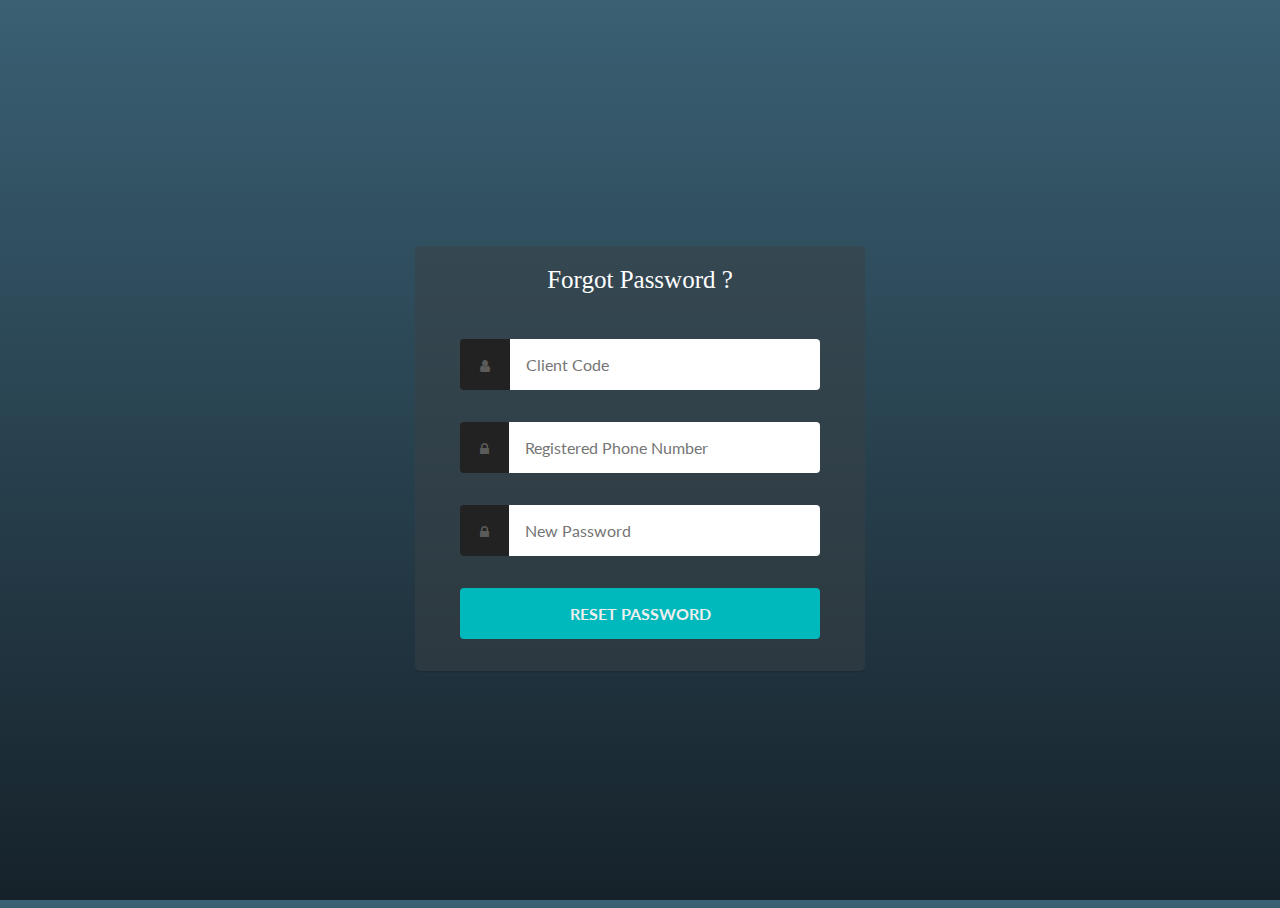
<file: templates/forgot_password.html>
<!DOCTYPE html>
<html lang="en" >

<head>
  <meta charset="UTF-8">
  <title>Forgot Password</title>
  <link rel="stylesheet" href="../css/style.css">
  <!-- <link rel="stylesheet" href="https://stackpath.bootstrapcdn.com/bootstrap/4.1.3/css/bootstrap.min.css" integrity="sha384-MCw98/SFnGE8fJT3GXwEOngsV7Zt27NXFoaoApmYm81iuXoPkFOJwJ8ERdknLPMO" crossorigin="anonymous">
  <script src="https://code.jquery.com/jquery-3.3.1.slim.min.js" integrity="sha384-q8i/X+965DzO0rT7abK41JStQIAqVgRVzpbzo5smXKp4YfRvH+8abtTE1Pi6jizo" crossorigin="anonymous"></script>
  <script src="https://cdnjs.cloudflare.com/ajax/libs/popper.js/1.14.3/umd/popper.min.js" integrity="sha384-ZMP7rVo3mIykV+2+9J3UJ46jBk0WLaUAdn689aCwoqbBJiSnjAK/l8WvCWPIPm49" crossorigin="anonymous"></script>
  <script src="https://stackpath.bootstrapcdn.com/bootstrap/4.1.3/js/bootstrap.min.js" integrity="sha384-ChfqqxuZUCnJSK3+MXmPNIyE6ZbWh2IMqE241rYiqJxyMiZ6OW/JmZQ5stwEULTy" crossorigin="anonymous"></script> -->
</head>
<body>

  <!-- <script src="https://use.typekit.net/rjb4unc.js"></script> -->
<script>try{Typekit.load({ async: true });}catch(e){}</script>

<div class="container">
    <div class="logo">
      Forgot Password ?
    </div>
    
    <div class="login-item">
      
      <form class="form form-login" id="form_id">
        <div class="form-field">
          <label class="user" for="login-username"><span class="hidden">Client Code</span></label>
          <input id="client_code" type="text" class="form-input" placeholder="Client Code" required>
        </div>

        <div class="form-field">
          <label class="lock" for="login-password"><span class="hidden">Registered Phone Number</span></label>
          <input id="client_phone" type="text" class="form-input" placeholder="Registered Phone Number" required>
        </div>

        <div class="form-field">
            <label class="lock" for="login-password"><span class="hidden">New Password</span></label>
            <input id="new_password" type="password" class="form-input" placeholder="New Password" required>
          </div>

        <div class="form-field">
          <input type="button" value="Reset Password" onclick="set_password()">
        </div>

      </form>
    </div>
</div>
<script src="../js/forgot_password.js"></script>
</body>
</html>
</file>
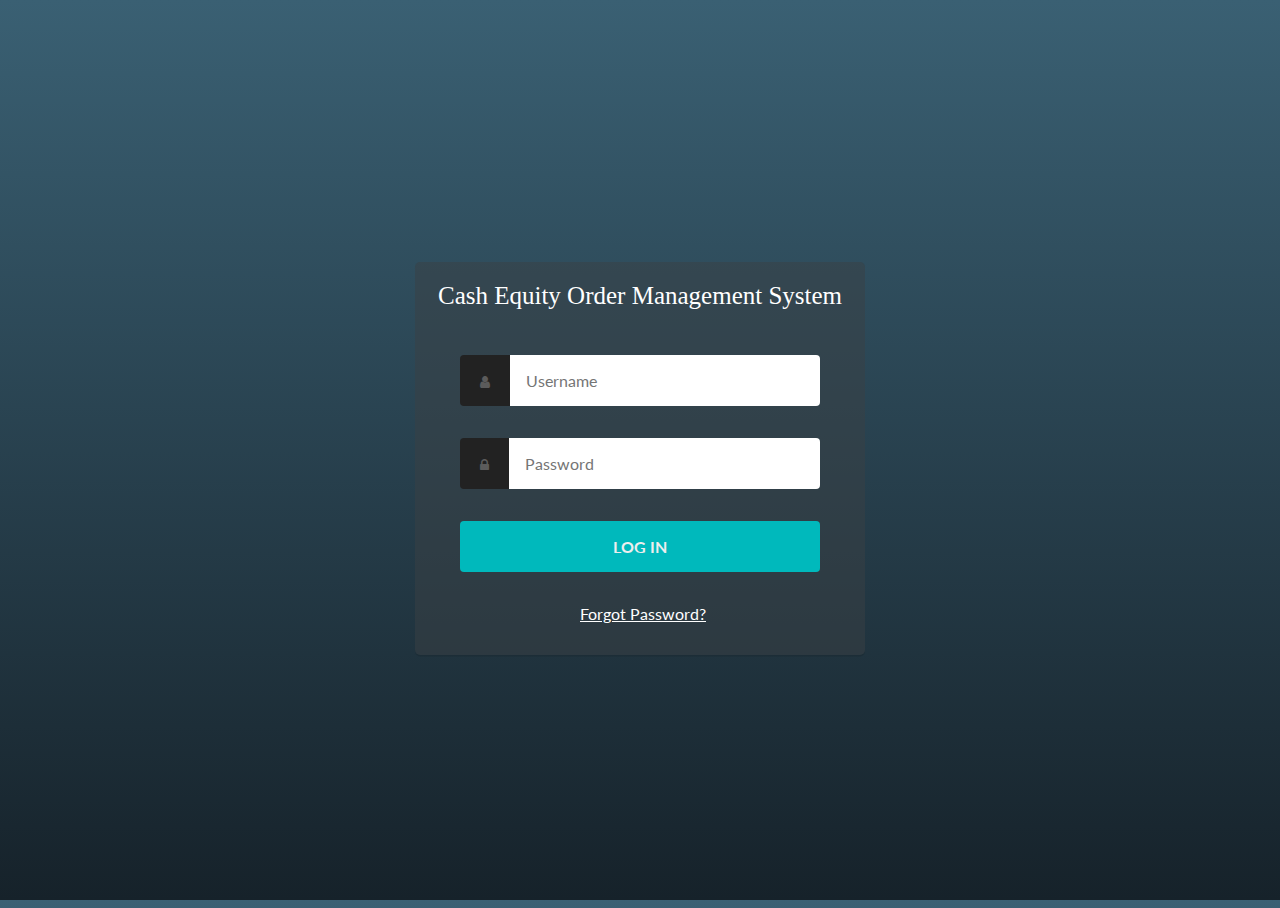
<file: templates/login.html>
<!DOCTYPE html>
<html lang="en" >

<head>
  <meta charset="UTF-8">
  <title>Cash Equity OMS</title>
  <link rel="stylesheet" href="../css/style.css">
  <script type="text/javascript">
   window.history.forward();
    function noBack() { window.history.forward(); }
  </script>

  </head>
<body onload="noBack();" onpageshow="if (event.persisted) noBack();">

  <!-- <script src="https://use.typekit.net/rjb4unc.js"></script> -->
<script>try{Typekit.load({ async: true });}catch(e){}</script>

<div class="container">
    <div class="logo">
      Cash Equity Order Management System
    </div>

    <div class="login-item">

      <form class="form form-login" id="form_id">
        <div class="form-field">
          <label class="user" for="login-username"><span class="hidden">Username</span></label>
          <input id="login-username" type="text" class="form-input" placeholder="Username" required>
        </div>

        <div class="form-field">
          <label class="lock" for="login-password"><span class="hidden">Password</span></label>
          <input id="login-password" type="password" class="form-input" placeholder="Password" required>
        </div>

        <div class="form-field">
          <input type="button" value="Log in" onclick="submit_by_id()">
        </div>

        <div class="form-field">
          <a href="../templates/forgot_password.html"> Forgot Password?</a>
        </div>

      </form>
    </div>
</div>

<script src="../js/index.js"></script>
</body>

</html>
</file>
<file: css/style.css>
@import url('https://netdna.bootstrapcdn.com/font-awesome/4.4.0/css/font-awesome.css');
@import url(https://fonts.googleapis.com/css?family=Lato:400,300,700);

html {
   height: 100%;
}

body {
/* Remember to use the other versions for IE 10 and older browsers! */
display: flex;
justify-content: center;
align-items: center;
min-height: 100%;
font-family: 'lato', sans-serif;
color: #fff;
background: #222222;
background: #16222A; /* fallback for old browsers */
background: -webkit-linear-gradient(to top, #16222A , #3A6073); /* Chrome 10-25, Safari 5.1-6 */
background: linear-gradient(to top, #16222A , #3A6073); /* W3C, IE 10+/ Edge, Firefox 16+, Chrome 26+, Opera 12+, Safari 7+ */
}

.container {
	background:rgba(58,63,68,0.5);
  border-radius: 5px;
  box-shadow: 0 1.5px 0 0 rgba(0,0,0,0.1);
  width:450px;
  display: flex;
  flex-direction: column;
}

.logo{
  font-family: "museo-slab";
  font-size:25px;
  text-align:center;
  padding: 20px 20px 0;
  margin:0;
}

.login-item {
	color: #ffff;
	padding:25px 25px 0;
	margin: 20px 20px 0;
	border-radius: 3px;
}

input {
  border: 0;
  color: inherit;
  font: inherit;
  margin: 0;
  outline: 0;
  padding: 0;
  -webkit-transition: background-color .3s;
  transition: background-color .3s;
}

.user:before {
  content: '\f007';
  font: 14px fontawesome;
	color: #5b5b5b;
}

.lock:before {
  content: '\f023';
  font: 14px fontawesome;
	color: #5b5b5b;
}

.form input[type="password"], .form input[type="text"], .form input[type="button"] {
  width: 100%;
}

.form-login label,
.form-login input[type="text"],
.form-login input[type="password"],
.form-login input[type="button"] {
  border-radius: 0.25rem;
  padding: 1rem;
  color: #3A3F44;
}

.form-login label {
  background-color: #222222;
  border-bottom-right-radius: 0;
  border-top-right-radius: 0;
  padding-left: 1.25rem;
  padding-right: 1.25rem;
}

.form-login input[type="text"], .form-login input[type="password"] {
  background-color: #ffffff;
  border-bottom-left-radius: 0;
  border-top-left-radius: 0;
}
.form-login input[type="text"]:focus, .form-login input[type="text"]:hover, .form-login input[type="password"]:focus, .form-login input[type="password"]:hover {
  background-color: #eeeeee;
}
.form-login input[type="button"] {
  background-color: #00B9BC;
  color: #eee;
  font-weight: bold;
  text-transform: uppercase;
}

.form-login input[type="button"]:focus, .form-login input[type="button"]:hover {
  background-color: #197071;
}
.form-field {
  display: -webkit-box;
  display: -webkit-flex;
  display: -ms-flexbox;
  display: flex;
  margin-bottom: 2rem;
}


/********************************/
/* Form link CSS */

.form-field a {
  color: white;
  text-align: right;
  padding-left: 120px;
}

/********************************/

.hidden {
  border: 0;
  clip: rect(0 0 0 0);
  height: 1px;
  margin: -1px;
  overflow: hidden;
  padding: 0;
  position: absolute;
  width: 1px;
}

.text--center {
  text-align: center;
}
</file>
